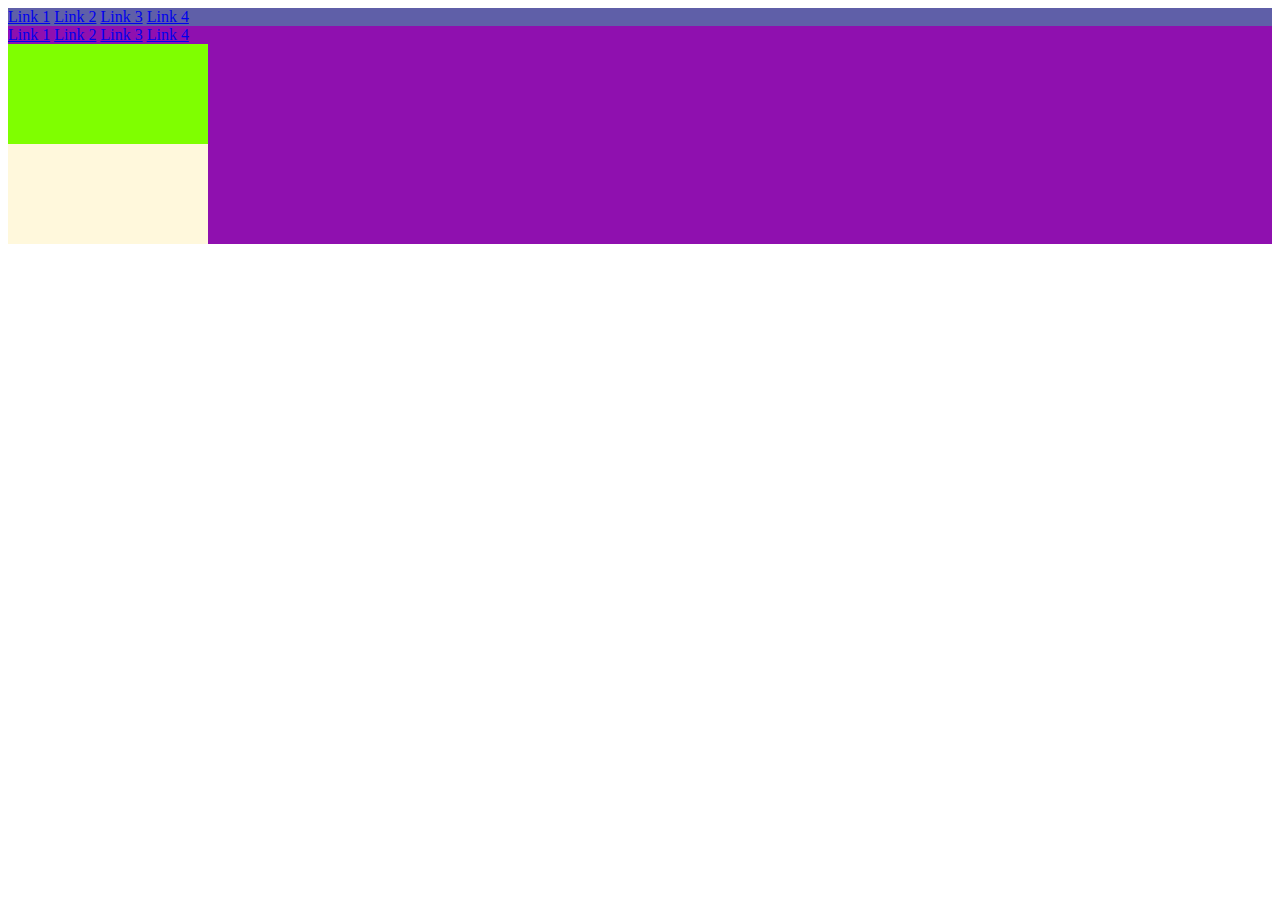
<file: struttura-e-css/index.html>
<!DOCTYPE html>
    <html lang="en">
    <head>
        <meta charset="UTF-8">
        <meta http-equiv="X-UA-Compatible" content="IE=edge">
        <meta name="viewport" content="width=device-width, initial-scale=1.0">
        <link rel="stylesheet" href="style.css">
        <title>Struttura e css</title>
    </head>
    <body>
    
    <nav>
        <a href="Link1.html">Link 1</a>
        <a href="Link2.html">Link 2</a>
        <a href="Link3.html">Link 3</a>
        <a href="Link4.html">Link 4</a>
    </nav>
    
    <header></header>
    
    <main>
        <aside>
            <section>
                <a href="Link1.html">Link 1</a>
                <a href="Link2.html">Link 2</a>
                <a href="Link3.html">Link 3</a>
                <a href="Link4.html">Link 4</a>
            </section>
            <section>
                <div></div>
                <div></div>
                <!-- commento prova -->
            </section>
            <section>
                <div class="primo"></div>
                <div class="secondo"></div>
                <div class="terzo"></div>
            </section>
        </aside>
    </main>
    
    <footer></footer>
    
    </body>
    </html>
</file>
<file: struttura-e-css/style.css>
:root {
    --bg-nav: #5f5fa8;

}
nav {
    background-color: var(--bg-nav)
}

main {
    background-color: #ffa500;
}
aside {
    background-color: #8f10af;
}

.primo {
    background-color: chartreuse;
    width: 200px;
    height: 100px;
}
/*selettore classe */
.secondo {
    background-color: cornsilk;
    width: 200px;
    height: 100px;

}
.terzo {
    background-color: darkgoldenrod;
}
div {
    background-color: violet;
}
</file>
